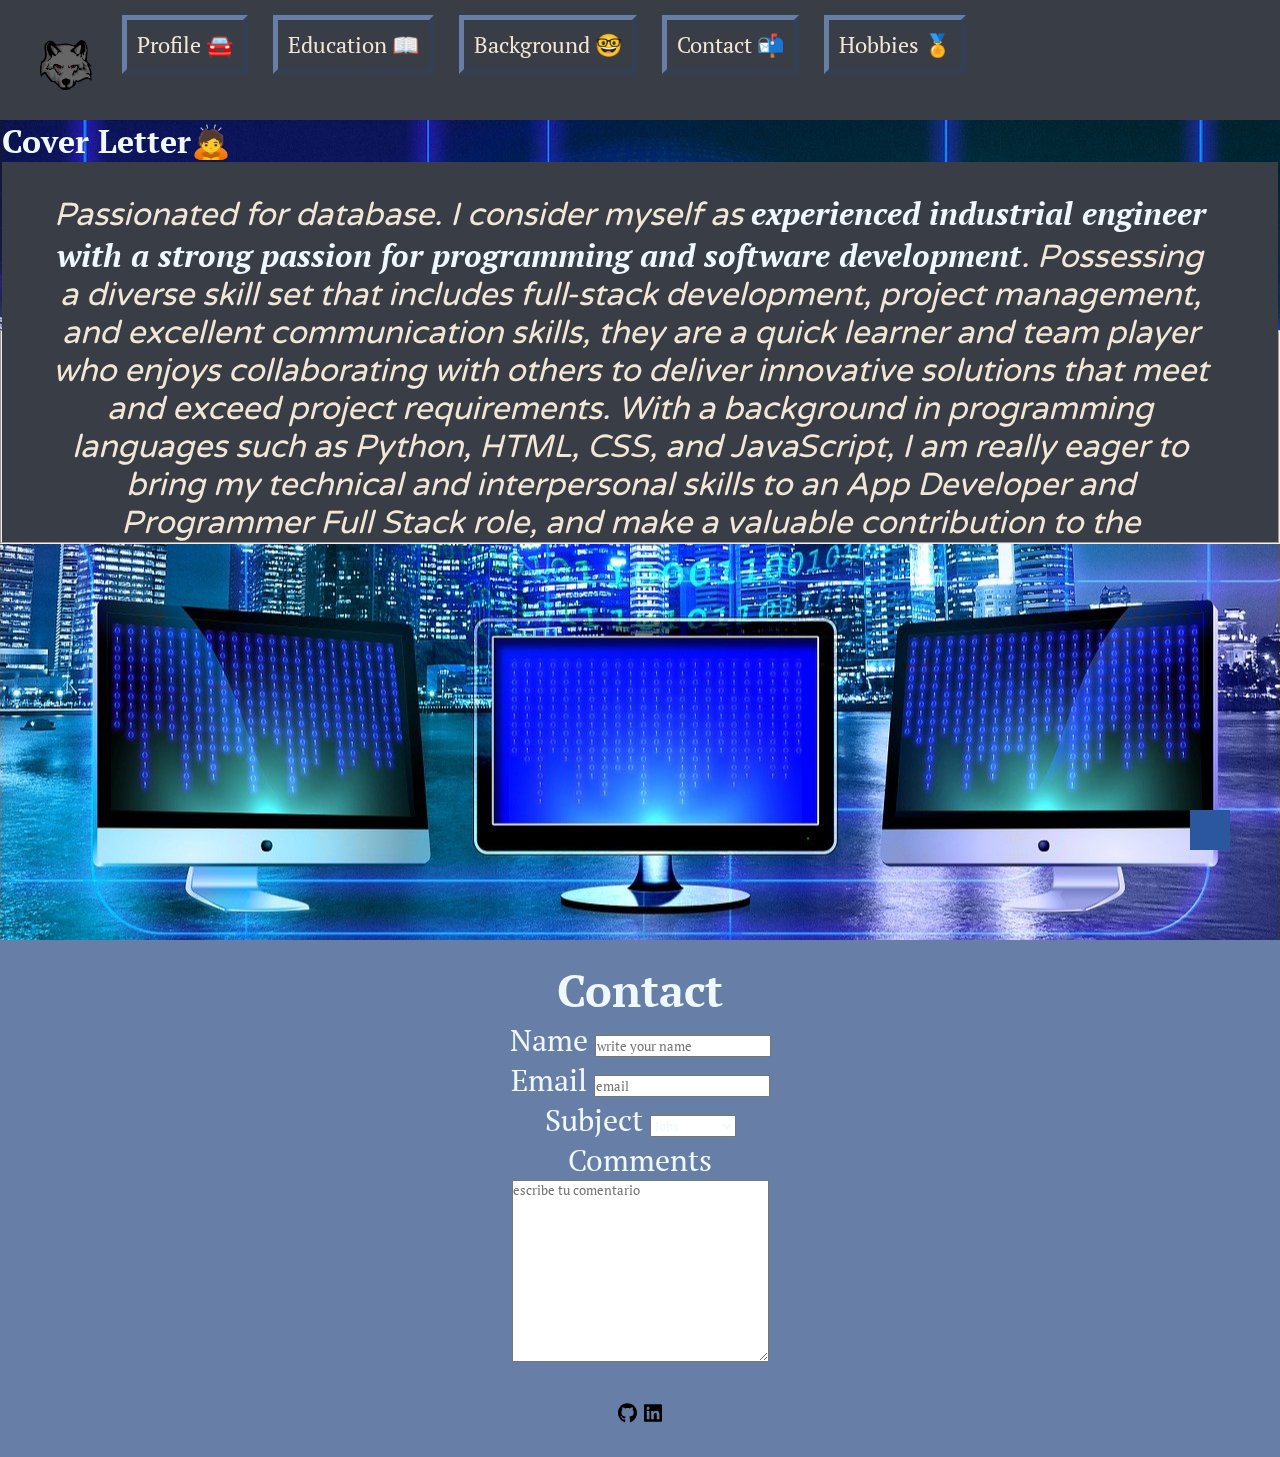
<file: root/index.html>
<!DOCTYPE html>
<html lang="en">
<head>
    <meta charset="UTF-8">
    <meta http-equiv="X-UA-Compatible" content="IE=edge">
    <meta name="viewport" content="width=device-width, initial-scale=1.0">
    <link rel="stylesheet" href="./css/estilos.css">
    <link rel="shortcut icon" href="./images/cv-miniature.jpg" type="image/x-icon">
    <link rel="stylesheet" href="https://cdnjs.cloudflare.com/ajax/libs/font-awesome/6.4.0/css/all.min.css" integrity="sha512-iecdLmaskl7CVkqkXNQ/ZH/XLlvWZOJyj7Yy7tcenmpD1ypASozpmT/E0iPtmFIB46ZmdtAc9eNBvH0H/ZpiBw==" crossorigin="anonymous" referrerpolicy="no-referrer" />
    <title>My Personal Story</title>
</head>
<body>
    <header>
        <aside><a href="./index.html"><img src="./images/wolf1.png" alt="maurologo"></a></aside>
        <nav>
            <ul>
                <li><a href="./index.html">Profile 🚘</a></li>
                <li><a href="./pages/education.html">Education 📖 </a></li>
                <li><a href="./pages/background.html">Background 🤓</a></li>
                <li><a href="./pages/contact.html">Contact 📬</a></li>
                <li><a href="./pages/hobbies.html">Hobbies 🏅</a></li>
            </ul>
        </nav>
    </header>
    <main>
    <fieldset>
        <legend><h1>Cover Letter🙇</h1º></legend>
        <p>Passionated for database. I consider myself as <strong> experienced industrial engineer with a strong passion for programming and software development</strong>. Possessing a diverse skill set that includes full-stack development, project management, and excellent communication skills, they are a quick learner and team player who enjoys collaborating with others to deliver innovative solutions that meet and exceed project requirements. With a background in programming languages such as Python, HTML, CSS, and JavaScript, I am really eager to bring my technical and interpersonal skills to an App Developer and Programmer Full Stack role, and make a valuable contribution to the continued success of every future employer.</p>
    </fieldset>
    </main>
    <a href="#" id="up"><i class="fa-solid fa-chevron-up"></i></a>
    <footer>
    <h2>Contact</h2>
    <form action="enviar.php" method="post" enctype="text/plain">
        <label for="">Name</label>
        <input type="text" placeholder="write your name" required><br>
        <label for="">email</label>
        <input type="email" name="" id="" placeholder="email" required><br>
        <label for="">Subject</label>
        <select name="Subject" id="">
            <option value="">Jobs</option>
            <option value="">Interview</option>
            <option value="">Consulting</option>
        </select><br>
        <label for="">Comments</label><br>
        <textarea name="" id="" cols="30" rows="10" required placeholder="escribe tu comentario"></textarea><br>
    </form>
    <div class="redes">
        <a href="#"><img src="./images/github.svg" alt="github"></a>
        <a href="#"><img src="./images/linkedin.svg" alt="linkedin"></a>
    </div>
    </footer>
</body>
</html>
</file>
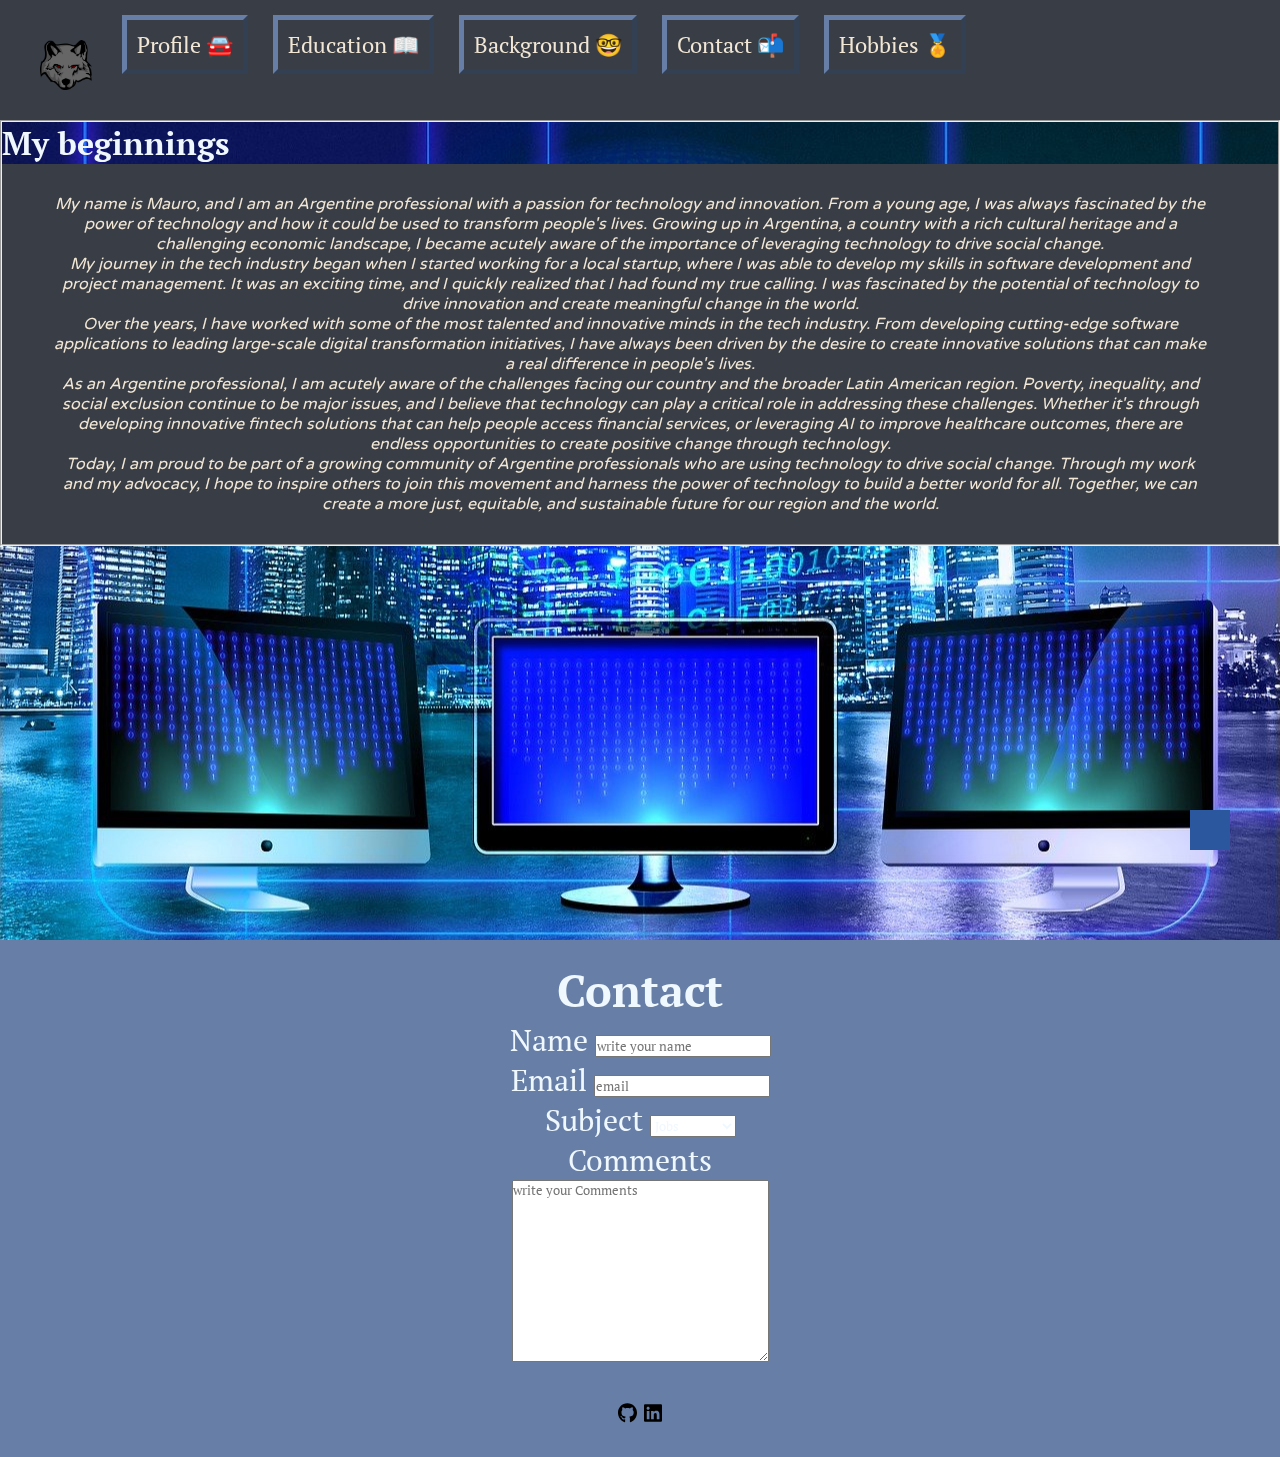
<file: root/pages/background.html>
<!DOCTYPE html>
<html lang="en">
<head>
    <meta charset="UTF-8">
    <meta http-equiv="X-UA-Compatible" content="IE=edge">
    <meta name="viewport" content="width=device-width, initial-scale=1.0">
    <link rel="stylesheet" href="../css/estilos.css">
    <link rel="shortcut icon" href="../images/cv-miniature.jpg" type="image/x-icon">
    <link rel="stylesheet" href="https://cdnjs.cloudflare.com/ajax/libs/font-awesome/6.4.0/css/all.min.css" integrity="sha512-iecdLmaskl7CVkqkXNQ/ZH/XLlvWZOJyj7Yy7tcenmpD1ypASozpmT/E0iPtmFIB46ZmdtAc9eNBvH0H/ZpiBw==" crossorigin="anonymous" referrerpolicy="no-referrer" />
    <title>Background 🤓</title>
</head>
<body>
    <header>
        <aside><a href="../index.html"><img src="../images/wolf1.png" alt="maurologo"></a></aside>
        <nav>
            <ul>
                <li><a href="../index.html">Profile 🚘</a></li>
                <li><a href="./education.html">Education 📖 </a></li>
                <li><a href="background.html">Background 🤓</a></li>
                <li><a href="./contact.html">Contact 📬</a></li>
                <li><a href="./hobbies.html">Hobbies 🏅</a></li>
            </ul>
        </nav>
    </header>
<main>
<fieldset>
    <h1>My beginnings</h1>
    <p>My name is Mauro, and I am an Argentine professional with a passion for technology and innovation. From a young age, I was always fascinated by the power of technology and how it could be used to transform people's lives. Growing up in Argentina, a country with a rich cultural heritage and a challenging economic landscape, I became acutely aware of the importance of leveraging technology to drive social change. <br>
    My journey in the tech industry began when I started working for a local startup, where I was able to develop my skills in software development and project management. It was an exciting time, and I quickly realized that I had found my true calling. I was fascinated by the potential of technology to drive innovation and create meaningful change in the world. <br>
    Over the years, I have worked with some of the most talented and innovative minds in the tech industry. From developing cutting-edge software applications to leading large-scale digital transformation initiatives, I have always been driven by the desire to create innovative solutions that can make a real difference in people's lives. <br>
    As an Argentine professional, I am acutely aware of the challenges facing our country and the broader Latin American region. Poverty, inequality, and social exclusion continue to be major issues, and I believe that technology can play a critical role in addressing these challenges. Whether it's through developing innovative fintech solutions that can help people access financial services, or leveraging AI to improve healthcare outcomes, there are endless opportunities to create positive change through technology. <br>
    Today, I am proud to be part of a growing community of Argentine professionals who are using technology to drive social change. Through my work and my advocacy, I hope to inspire others to join this movement and harness the power of technology to build a better world for all. Together, we can create a more just, equitable, and sustainable future for our region and the world.
    </p>
</fieldset>
</main>
<a href="#" id="up"><i class="fa-solid fa-chevron-up"></i></a>
<footer>
<h2>Contact</h2>
<form action="enviar.php" method="post" enctype="text/plain">
    <label for="">Name</label>
    <input type="text" placeholder="write your name" required><br>
    <label for="">email</label>
    <input type="email" name="" id="" placeholder="email" required><br>
    <label for="">Subject</label>
    <select name="Subject" id="">
        <option value="">Jobs</option>
        <option value="">Interview</option>
        <option value="">Consulting</option>
    </select><br>
    <label for="">Comments</label><br>
    <textarea name="" id="" cols="30" rows="10" required placeholder="write your Comments"></textarea><br>
</form>
<div class="redes">
    <a href="#"><img src="../images/github.svg" alt="github"></a>
    <a href="#"><img src="../images/linkedin.svg" alt="linkedin"></a>
</div>
</footer>
</body>
</html>
</file>
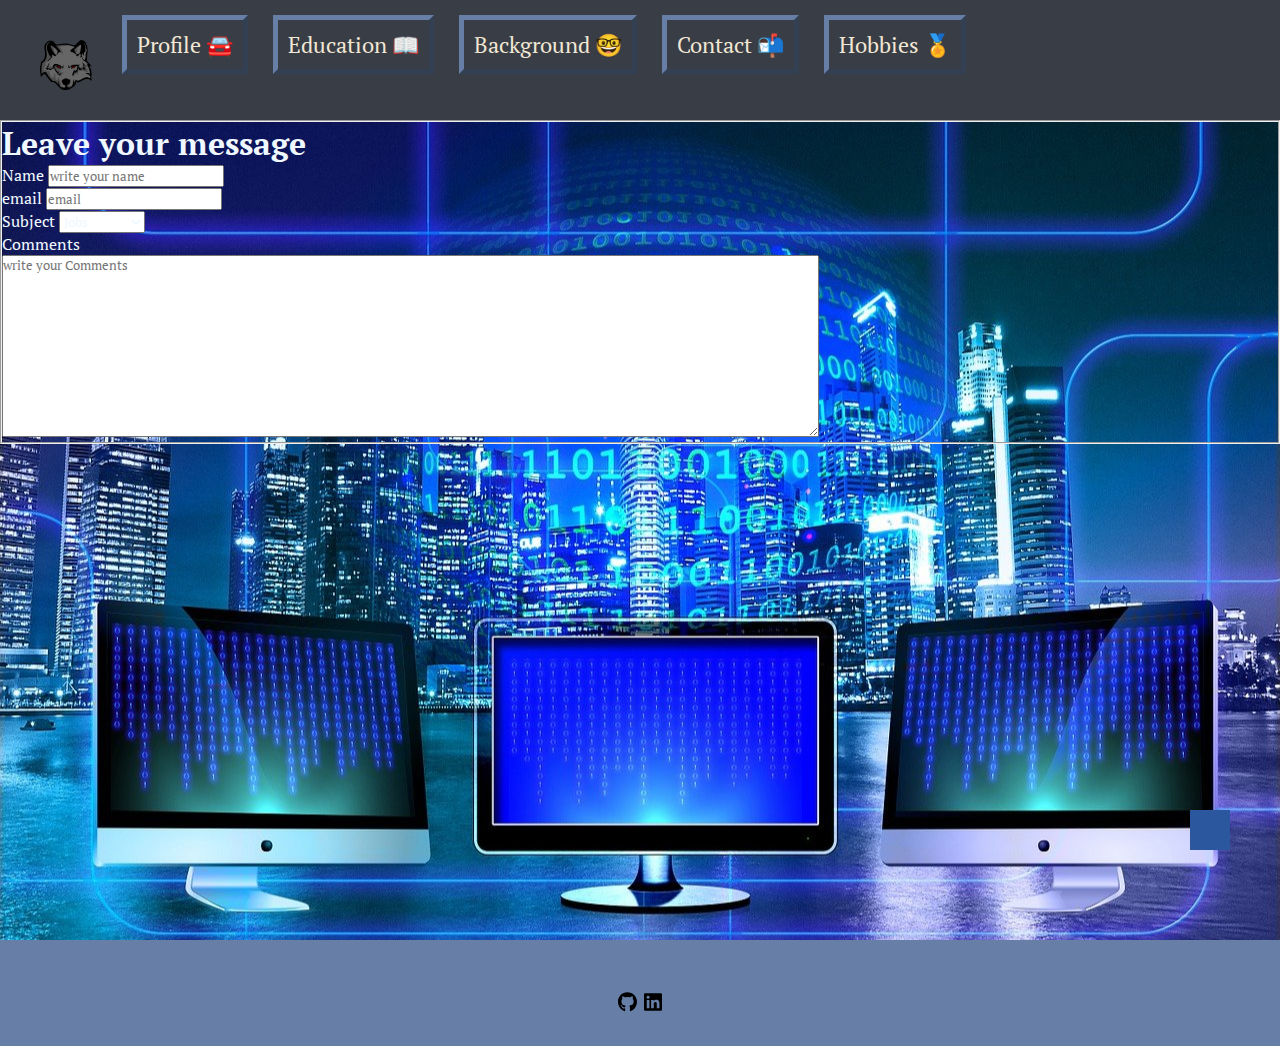
<file: root/pages/contact.html>
<!DOCTYPE html>
<html lang="en">
<head>
    <meta charset="UTF-8">
    <meta http-equiv="X-UA-Compatible" content="IE=edge">
    <meta name="viewport" content="width=device-width, initial-scale=1.0">
    <link rel="stylesheet" href="../css/estilos.css">
    <link rel="shortcut icon" href="../images/cv-miniature.jpg" type="image/x-icon">
    <link rel="stylesheet" href="https://cdnjs.cloudflare.com/ajax/libs/font-awesome/6.4.0/css/all.min.css" integrity="sha512-iecdLmaskl7CVkqkXNQ/ZH/XLlvWZOJyj7Yy7tcenmpD1ypASozpmT/E0iPtmFIB46ZmdtAc9eNBvH0H/ZpiBw==" crossorigin="anonymous" referrerpolicy="no-referrer" />
    <title>Contact 📬</title>
</head>
<body>
    <header>
        <aside><a href="../index.html"><img src="../images/wolf1.png" alt="maurologo"></a></aside>
        <nav>
            <ul>
                <li><a href="../index.html">Profile 🚘</a></li>
                <li><a href="./education.html">Education 📖 </a></li>
                <li><a href="./background.html">Background 🤓</a></li>
                <li><a href="contact.html">Contact 📬</a></li>
                <li><a href="./hobbies.html">Hobbies 🏅</a></li>
            </ul>
        </nav>
    </header>
<main>
<fieldset>
    <h1>Leave your message</h1>
    <form action="enviar.php" method="post" enctype="text/plain">
        <label for="">Name</label>
        <input type="text" placeholder="write your name" required><br>
        <label for="">email</label>
        <input type="email" name="" id="" placeholder="email" required><br>
        <label for="">Subject</label>
        <select name="Subject" id="">
            <option value="">Jobs</option>
            <option value="">Interview</option>
            <option value="">Consulting</option>
        </select><br>
        <label for="">Comments</label><br>
        <textarea name="" id="" cols="100" rows="10" required placeholder="write your Comments"></textarea><br>
    </form>
</fieldset>
</main>
<a href="#" id="up"><i class="fa-solid fa-chevron-up"></i></a>
<footer>
<div class="redes">
    <a href="#"><img src="../images/github.svg" alt="github"></a>
    <a href="#"><img src="../images/linkedin.svg" alt="linkedin"></a>
</div>
</footer>
</body>
</html>
</file>
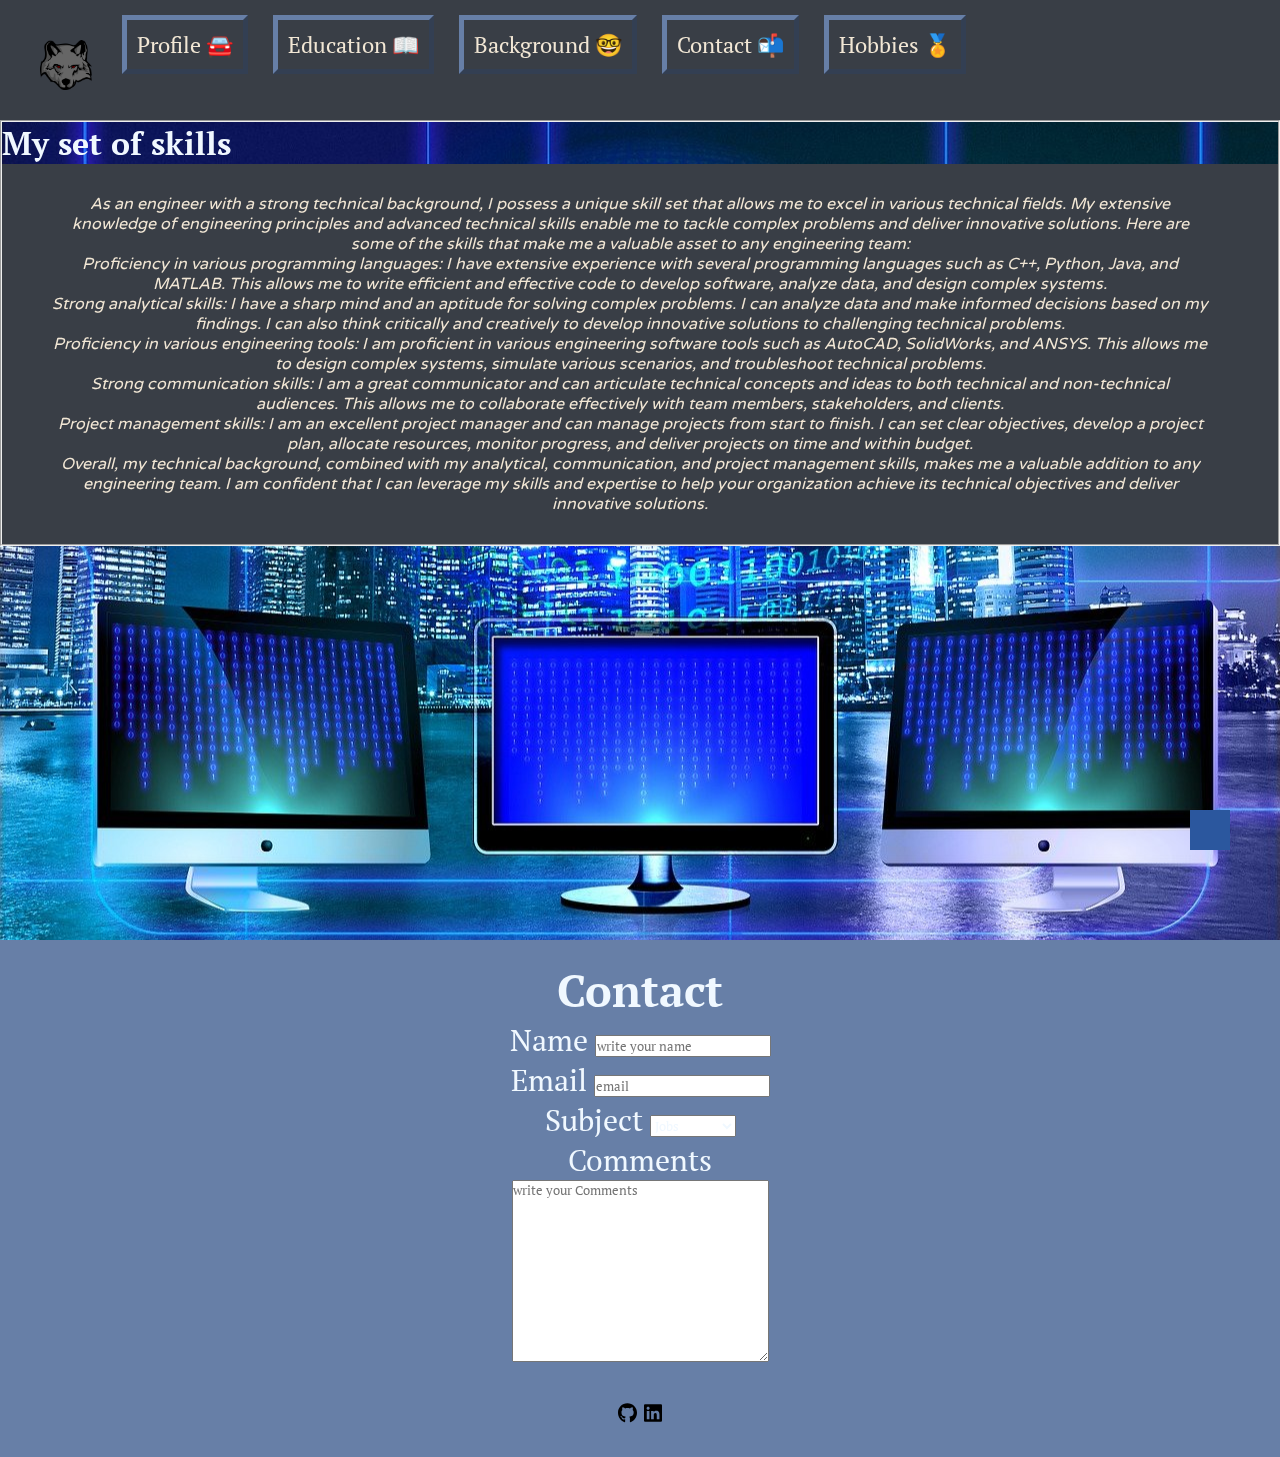
<file: root/pages/education.html>
<!DOCTYPE html>
<html lang="en">
<head>
    <meta charset="UTF-8">
    <meta http-equiv="X-UA-Compatible" content="IE=edge">
    <meta name="viewport" content="width=device-width, initial-scale=1.0">
    <link rel="stylesheet" href="../css/estilos.css">
    <link rel="shortcut icon" href="../images/cv-miniature.jpg" type="image/x-icon">
    <link rel="stylesheet" href="https://cdnjs.cloudflare.com/ajax/libs/font-awesome/6.4.0/css/all.min.css" integrity="sha512-iecdLmaskl7CVkqkXNQ/ZH/XLlvWZOJyj7Yy7tcenmpD1ypASozpmT/E0iPtmFIB46ZmdtAc9eNBvH0H/ZpiBw==" crossorigin="anonymous" referrerpolicy="no-referrer" />
    <title>Education 📖</title>
</head>
<body>
    <header>
        <aside><a href="../index.html"><img src="../images/wolf1.png" alt="maurologo"></a></aside>
        <nav>
            <ul>
                <li><a href="../index.html">Profile 🚘</a></li>
                <li><a href="./education.html">Education 📖 </a></li>
                <li><a href="background.html">Background 🤓</a></li>
                <li><a href="./contact.html">Contact 📬</a></li>
                <li><a href="./hobbies.html">Hobbies 🏅</a></li>
            </ul>
        </nav>
    </header>
<main>
<fieldset>
    <h1>My set of skills</h1>
    <p>As an engineer with a strong technical background, I possess a unique skill set that allows me to excel in various technical fields. My extensive knowledge of engineering principles and advanced technical skills enable me to tackle complex problems and deliver innovative solutions. Here are some of the skills that make me a valuable asset to any engineering team: <br>
    Proficiency in various programming languages: I have extensive experience with several programming languages such as C++, Python, Java, and MATLAB. This allows me to write efficient and effective code to develop software, analyze data, and design complex systems. <br>      
    Strong analytical skills: I have a sharp mind and an aptitude for solving complex problems. I can analyze data and make informed decisions based on my findings. I can also think critically and creatively to develop innovative solutions to challenging technical problems. <br>
    Proficiency in various engineering tools: I am proficient in various engineering software tools such as AutoCAD, SolidWorks, and ANSYS. This allows me to design complex systems, simulate various scenarios, and troubleshoot technical problems. <br>
    Strong communication skills: I am a great communicator and can articulate technical concepts and ideas to both technical and non-technical audiences. This allows me to collaborate effectively with team members, stakeholders, and clients. <br>
    Project management skills: I am an excellent project manager and can manage projects from start to finish. I can set clear objectives, develop a project plan, allocate resources, monitor progress, and deliver projects on time and within budget. <br>
    Overall, my technical background, combined with my analytical, communication, and project management skills, makes me a valuable addition to any engineering team. I am confident that I can leverage my skills and expertise to help your organization achieve its technical objectives and deliver innovative solutions.<br>
    </p>
</fieldset>
</main>
<a href="#" id="up"><i class="fa-solid fa-chevron-up"></i></a>
<footer>
<h2>Contact</h2>
<form action="enviar.php" method="post" enctype="text/plain">
    <label for="">Name</label>
    <input type="text" placeholder="write your name" required><br>
    <label for="">email</label>
    <input type="email" name="" id="" placeholder="email" required><br>
    <label for="">Subject</label>
    <select name="Subject" id="">
        <option value="">Jobs</option>
        <option value="">Interview</option>
        <option value="">Consulting</option>
    </select><br>
    <label for="">Comments</label><br>
    <textarea name="" id="" cols="30" rows="10" required placeholder="write your Comments"></textarea><br>
</form>
<div class="redes">
    <a href="#"><img src="../images/github.svg" alt="github"></a>
    <a href="#"><img src="../images/linkedin.svg" alt="linkedin"></a>
</div>
</footer>
</body>
</html>
</file>
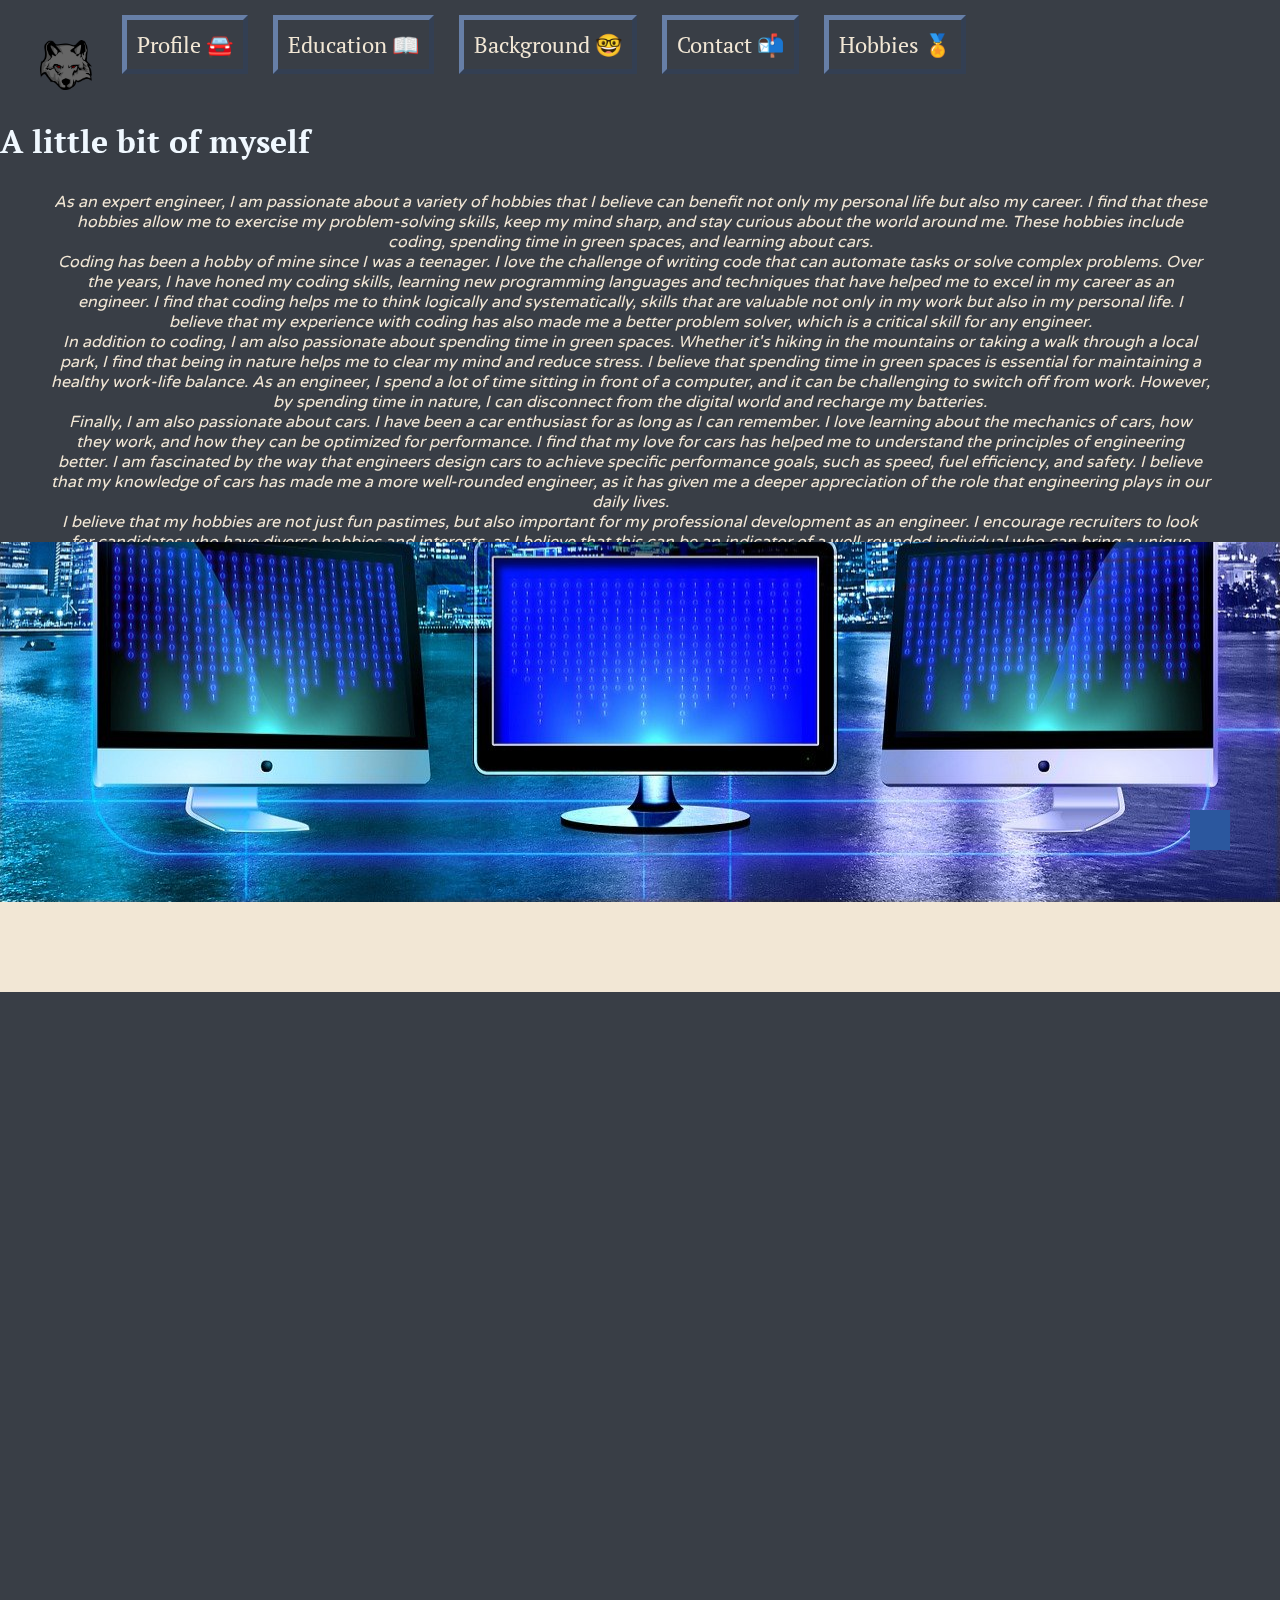
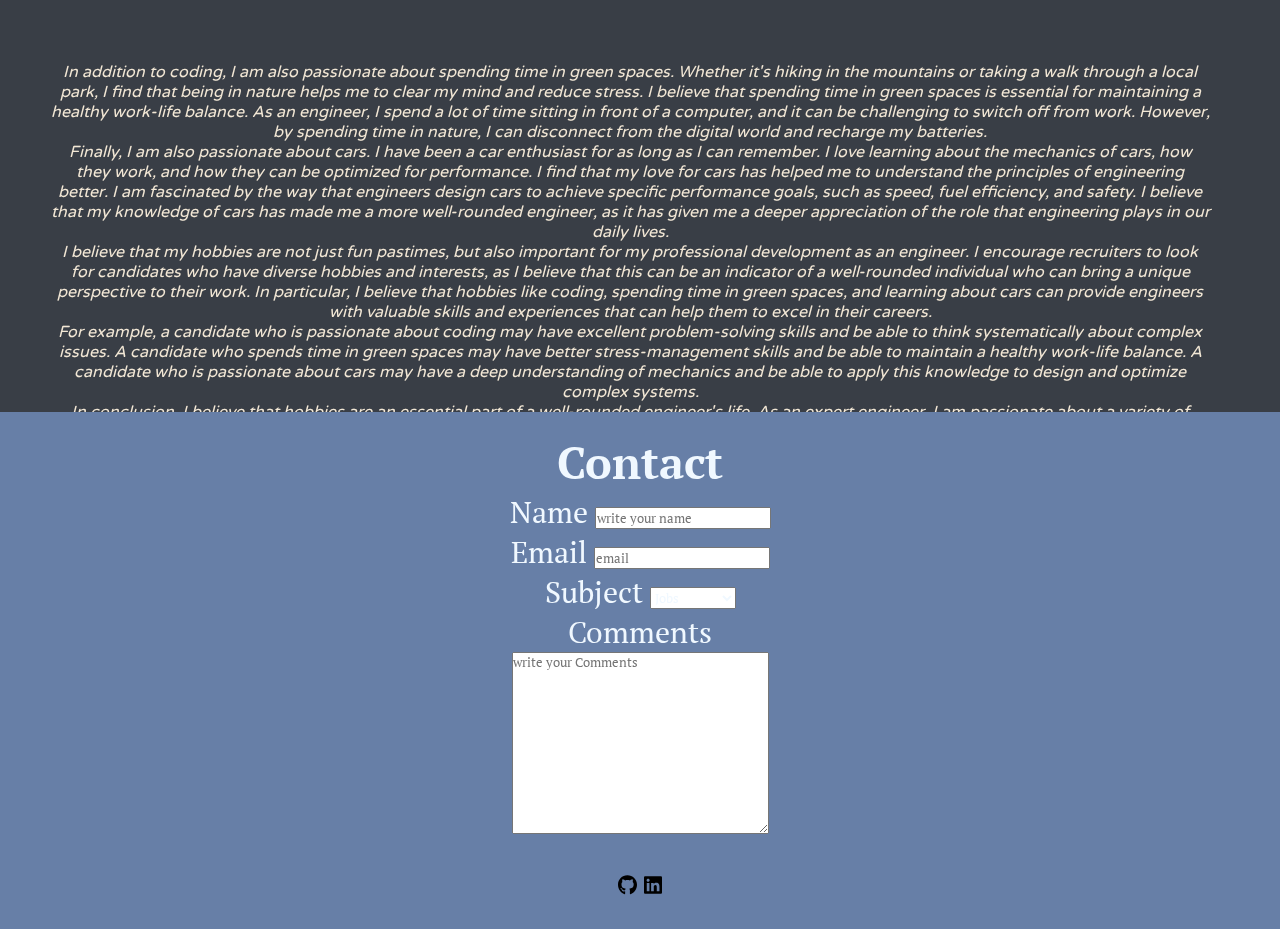
<file: root/pages/hobbies.html>
<!DOCTYPE html>
<html lang="en">
<head>
    <meta charset="UTF-8">
    <meta http-equiv="X-UA-Compatible" content="IE=edge">
    <meta name="viewport" content="width=device-width, initial-scale=1.0">
    <link rel="stylesheet" href="../css/estilos.css">
    <link rel="shortcut icon" href="../images/cv-miniature.jpg" type="image/x-icon">
    <link rel="stylesheet" href="https://cdnjs.cloudflare.com/ajax/libs/font-awesome/6.4.0/css/all.min.css" integrity="sha512-iecdLmaskl7CVkqkXNQ/ZH/XLlvWZOJyj7Yy7tcenmpD1ypASozpmT/E0iPtmFIB46ZmdtAc9eNBvH0H/ZpiBw==" crossorigin="anonymous" referrerpolicy="no-referrer" />
    <title>Hobbies</title>
</head>
<body>
    <header>
        <aside><a href="../index.html"><img src="../images/wolf1.png" alt="maurologo"></a></aside>
        <nav>
            <ul>
                <li><a href="../index.html">Profile 🚘</a></li>
                <li><a href="./education.html">Education 📖 </a></li>
                <li><a href="./background.html">Background 🤓</a></li>
                <li><a href="./contact.html">Contact 📬</a></li>
                <li><a href="hobbies.html">Hobbies 🏅</a></li>
            </ul>
        </nav>
    </header>
<div id="hobbies">
    <h1>A little bit of myself</h1>
    <p>As an expert engineer, I am passionate about a variety of hobbies that I believe can benefit not only my personal life but also my career. I find that these hobbies allow me to exercise my problem-solving skills, keep my mind sharp, and stay curious about the world around me. These hobbies include coding, spending time in green spaces, and learning about cars.<br>
    Coding has been a hobby of mine since I was a teenager. I love the challenge of writing code that can automate tasks or solve complex problems. Over the years, I have honed my coding skills, learning new programming languages and techniques that have helped me to excel in my career as an engineer. I find that coding helps me to think logically and systematically, skills that are valuable not only in my work but also in my personal life. I believe that my experience with coding has also made me a better problem solver, which is a critical skill for any engineer.<br>
    In addition to coding, I am also passionate about spending time in green spaces. Whether it's hiking in the mountains or taking a walk through a local park, I find that being in nature helps me to clear my mind and reduce stress. I believe that spending time in green spaces is essential for maintaining a healthy work-life balance. As an engineer, I spend a lot of time sitting in front of a computer, and it can be challenging to switch off from work. However, by spending time in nature, I can disconnect from the digital world and recharge my batteries.<br>
    Finally, I am also passionate about cars. I have been a car enthusiast for as long as I can remember. I love learning about the mechanics of cars, how they work, and how they can be optimized for performance. I find that my love for cars has helped me to understand the principles of engineering better. I am fascinated by the way that engineers design cars to achieve specific performance goals, such as speed, fuel efficiency, and safety. I believe that my knowledge of cars has made me a more well-rounded engineer, as it has given me a deeper appreciation of the role that engineering plays in our daily lives.<br>
    I believe that my hobbies are not just fun pastimes, but also important for my professional development as an engineer. I encourage recruiters to look for candidates who have diverse hobbies and interests, as I believe that this can be an indicator of a well-rounded individual who can bring a unique perspective to their work. In particular, I believe that hobbies like coding, spending time in green spaces, and learning about cars can provide engineers with valuable skills and experiences that can help them to excel in their careers.<br>    
    For example, a candidate who is passionate about coding may have excellent problem-solving skills and be able to think systematically about complex issues. A candidate who spends time in green spaces may have better stress-management skills and be able to maintain a healthy work-life balance. A candidate who is passionate about cars may have a deep understanding of mechanics and be able to apply this knowledge to design and optimize complex systems.<br>
    In conclusion, I believe that hobbies are an essential part of a well-rounded engineer's life. As an expert engineer, I am passionate about a variety of hobbies, including coding, spending time in green spaces, and learning about cars. I believe that recruiters should look for candidates who have diverse interests, as this can be an indicator of a well-rounded individual who can bring a unique perspective to their work. By encouraging engineers to pursue their passions outside of work, we can help to create a more dynamic and innovative engineering community
    </p>
    <div class="img1"></div>
    <iframe width="560" height="315" src="https://www.youtube.com/embed/_uQrJ0TkZlc" title="YouTube video player" frameborder="0" allow="accelerometer; autoplay; clipboard-write; encrypted-media; gyroscope; picture-in-picture; web-share" allowfullscreen></iframe>
    <iframe width="560" height="315" src="https://www.youtube.com/embed/8zgYh04a0OM" title="YouTube video player" frameborder="0" allow="accelerometer; autoplay; clipboard-write; encrypted-media; gyroscope; picture-in-picture; web-share" allowfullscreen></iframe>
    <iframe width="560" height="315" src="https://www.youtube.com/embed/gvMTczwXCdw" title="YouTube video player" frameborder="0" allow="accelerometer; autoplay; clipboard-write; encrypted-media; gyroscope; picture-in-picture; web-share" allowfullscreen></iframe>
    <p>In addition to coding, I am also passionate about spending time in green spaces. Whether it's hiking in the mountains or taking a walk through a local park, I find that being in nature helps me to clear my mind and reduce stress. I believe that spending time in green spaces is essential for maintaining a healthy work-life balance. As an engineer, I spend a lot of time sitting in front of a computer, and it can be challenging to switch off from work. However, by spending time in nature, I can disconnect from the digital world and recharge my batteries.<br>
    Finally, I am also passionate about cars. I have been a car enthusiast for as long as I can remember. I love learning about the mechanics of cars, how they work, and how they can be optimized for performance. I find that my love for cars has helped me to understand the principles of engineering better. I am fascinated by the way that engineers design cars to achieve specific performance goals, such as speed, fuel efficiency, and safety. I believe that my knowledge of cars has made me a more well-rounded engineer, as it has given me a deeper appreciation of the role that engineering plays in our daily lives.<br>
    I believe that my hobbies are not just fun pastimes, but also important for my professional development as an engineer. I encourage recruiters to look for candidates who have diverse hobbies and interests, as I believe that this can be an indicator of a well-rounded individual who can bring a unique perspective to their work. In particular, I believe that hobbies like coding, spending time in green spaces, and learning about cars can provide engineers with valuable skills and experiences that can help them to excel in their careers.<br>    
    For example, a candidate who is passionate about coding may have excellent problem-solving skills and be able to think systematically about complex issues. A candidate who spends time in green spaces may have better stress-management skills and be able to maintain a healthy work-life balance. A candidate who is passionate about cars may have a deep understanding of mechanics and be able to apply this knowledge to design and optimize complex systems.<br>
    In conclusion, I believe that hobbies are an essential part of a well-rounded engineer's life. As an expert engineer, I am passionate about a variety of hobbies, including coding, spending time in green spaces, and learning about cars. I believe that recruiters should look for candidates who have diverse interests, as this can be an indicator of a well-rounded individual who can bring a unique perspective to their work. By encouraging engineers to pursue their passions outside of work, we can help to create a more dynamic and innovative engineering community
    </p>
</div>
<a href="#" id="up"><i class="fa-solid fa-chevron-up"></i></a>
<footer>
<h2>Contact</h2>
<form action="enviar.php" method="post" enctype="text/plain">
    <label for="">Name</label>
    <input type="text" placeholder="write your name" required><br>
    <label for="">email</label>
    <input type="email" name="" id="" placeholder="email" required><br>
    <label for="">Subject</label>
    <select name="Subject" id="">
        <option value="">Jobs</option>
        <option value="">Interview</option>
        <option value="">Consulting</option>
    </select><br>
    <label for="">Comments</label><br>
    <textarea name="" id="" cols="30" rows="10" required placeholder="write your Comments"></textarea><br>
</form>
<div class="redes">
    <a href="#"><img src="../images/github.svg" alt="github"></a>
    <a href="#"><img src="../images/linkedin.svg" alt="linkedin"></a>
</div>
</footer>
</body>
</html>
</file>
<file: root/css/estilos.css>
@import url('https://fonts.googleapis.com/css2?family=PT+Serif:wght@700&family=Varela+Round&display=swap');
/* font-family: 'PT Serif', serif;
font-family: 'Varela Round', sans-serif; */

*{
    margin:0;
    padding:0;
    font-family: 'PT Serif', serif;
    color:aliceblue;
}
html{
    scroll-behavior: smooth;
}
header{
    height: 80px;
    width: auto;
    background-color: #393E46;
    font-size: 22px;
    padding: 20px;
}
ul li{
    display: inline-block;
    height: 40px;
    margin-top: 10px;
}
ul li a{
    text-decoration: none;
    color: #F2E7D5;
    background-color: #393E46;
    border:  #677fa7;
    padding: 10px;
    margin: 10px;
    border-style: outset;
    border-width: 5px;
}
ul li a:hover{
    background-color: #F2E7D5;
    color: purple;
}
header a img{
    height: 50px;
    width: auto;
    margin: 20px;
    border-style: outset;
    border:  #677fa7;
    padding: 10px;
    margin: 10px;
    border-width: 5px;
    float: left;
}
fieldset a{
    background-color: #393E46;
}
p {
    width: auto;
    height: 300px;
    overflow: scroll;
    color:#F2E7D5;
    background-color: #393E46;
    font-weight: lighter;
    font-family: 'Varela Round', sans-serif;
    font-style: italic;
    text-align: center;
    position: center;
    padding: 30px 70px 50px 50px;

}
a img{
    height: 20px;
    width: auto;
}
main {
    height: calc(100vh - 80px);
    width: 100%;
    background-color: #333;
    background-image: url(../images/monitor.jpg);
    background-size: cover;
    background-position: left;
}
.img1{
    height: 450px;
    width: 100%;
    background-color: #F2E7D5;
    background-image: url(../images/monitor.jpg);
    background-size: cover;
    background-repeat: no-repeat;
    background-position: center;
    background-attachment: fixed;
}
#up{
    height: 40px;
    width: 40px;
    background-color: #2b579e;
    position: fixed;
    right: 50px;
    bottom: 50px;
    color: #fff;
    text-align: center;
    line-height: 40px;
    font-size: 25px;
}
#hobbies{
    background-color: #393E46;
}
footer {
    text-align: center;
    font-size: 30px;
    background-color: #677fa7;
    color: #fff;
    text-transform: capitalize;
    padding: 20px;
}
footer p {
    margin-bottom: 20px;
}
.redes a{
    color:  #2b579e;
    font-size: 50px;
    letter-spacing: 30px;
}
</file>
